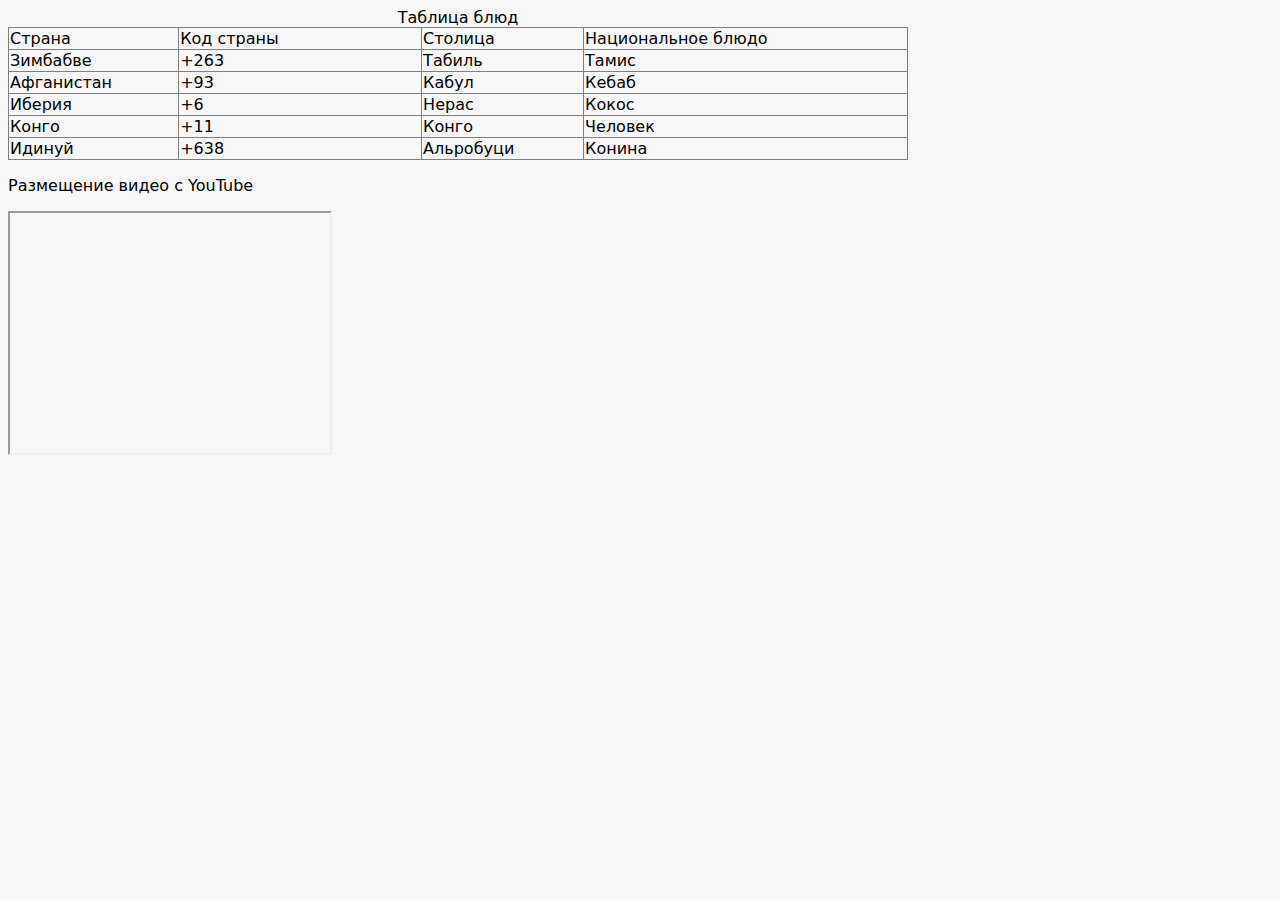
<file: HW-6 Таблица с видео.html>
<!DOCTYPE html>
<html lang="ru">

<head>
  <meta charset="UTF-8">
  <meta http-equiv="X-UA-Compatible" content="IE=edge">
  <meta name="viewport" content="width=device-width, initial-scale=1.0">
  <title>Таблица</title>
  <style>
    .container {
      max-width: 820px;
      margin: 0 auto;
      padding: 0 20px;
    }

    .container.dark {
      background-color: black;
    }

    body {
      background-color: #f7f7f7;
      font-family: system-ui, -apple-system, BlinkMacSystemFont, 'Segoe UI', Roboto, Oxygen, Ubuntu, Cantarell, 'Open Sans', 'Helvetica Neue', sans-serif;
    }

    .article-text {
      color: aquamarine;
      font-style: italic;
    }

    .underline {
      text-decoration: underline;
    }

    article>.article-text {
      color: bisque;
    }

    article.article>.article-text {
      color: cadetblue;
    }

    article.article>.article-text {
      color: blueviolet;
    }

    .container.dark .article-text {
      color: white;
    }

    /* #article-text {
      color: blueviolet;
    } */

    li>a {
      display: block;
      color: #000;
      text-decoration: none;
      margin: 10px 0;
    }

    a {
      color: #000;
      text-decoration: none;
    }

    img {
      display: block;
      object-fit: cover;
      width: 100%;
      border-radius: 20px;
      border: 5px solid #fff;
      box-shadow: 0px 5px 10px 2px rgba(34, 60, 80, 0.2);
    }

    .img-logo {
      box-shadow: none;
      border-radius: 0;
      border: none;
      width: 92%;
      display: block;
      margin: 0 auto;
      position: relative;
      opacity: .8;
    }
  </style>
</head>

<body>
    <table border="1" width="900" style="border-collapse:collapse;">
        <caption>Таблица блюд</caption>
  <col style="width: 100px;">
  <col style="width: 150px;">
  <col style="width: 100px;">
  <col style="width: 200px;">
  <border color: #808080;>
        <tr> 
            <td>Страна</td>
            <td>Код страны</td>
            <td>Столица</td>
            <td>Национальное блюдо</td>
        </tr>
        <tr>
            <td>Зимбабве</td>
            <td>+263</td>
            <td>Табиль</td>
            <td>Тамис</td>
        </tr>
        <tr>
            <td>Афганистан</td>
            <td>+93</td>
            <td>Кабул</td>
            <td>Кебаб</td>
        </tr>
        <tr>
            <td>Иберия</td>
            <td>+6</td>
            <td>Нерас</td>
            <td>Кокос</td>
        </tr>
        <tr>
            <td>Конго</td>
            <td>+11</td>
            <td>Конго</td>
            <td>Человек</td>
        </tr>
        <tr>
            <td>Идинуй</td>
            <td>+638</td>
            <td>Альробуци</td>
            <td>Конина</td>
        </tr>
    </table>
    <p>Размещение видео с YouTube</p>
		<iframe  width = "320" height = "240" src = "https://www.youtube.com/embed/UoQpgdtzxLE">
		</iframe>
</body>

</html>
</file>
